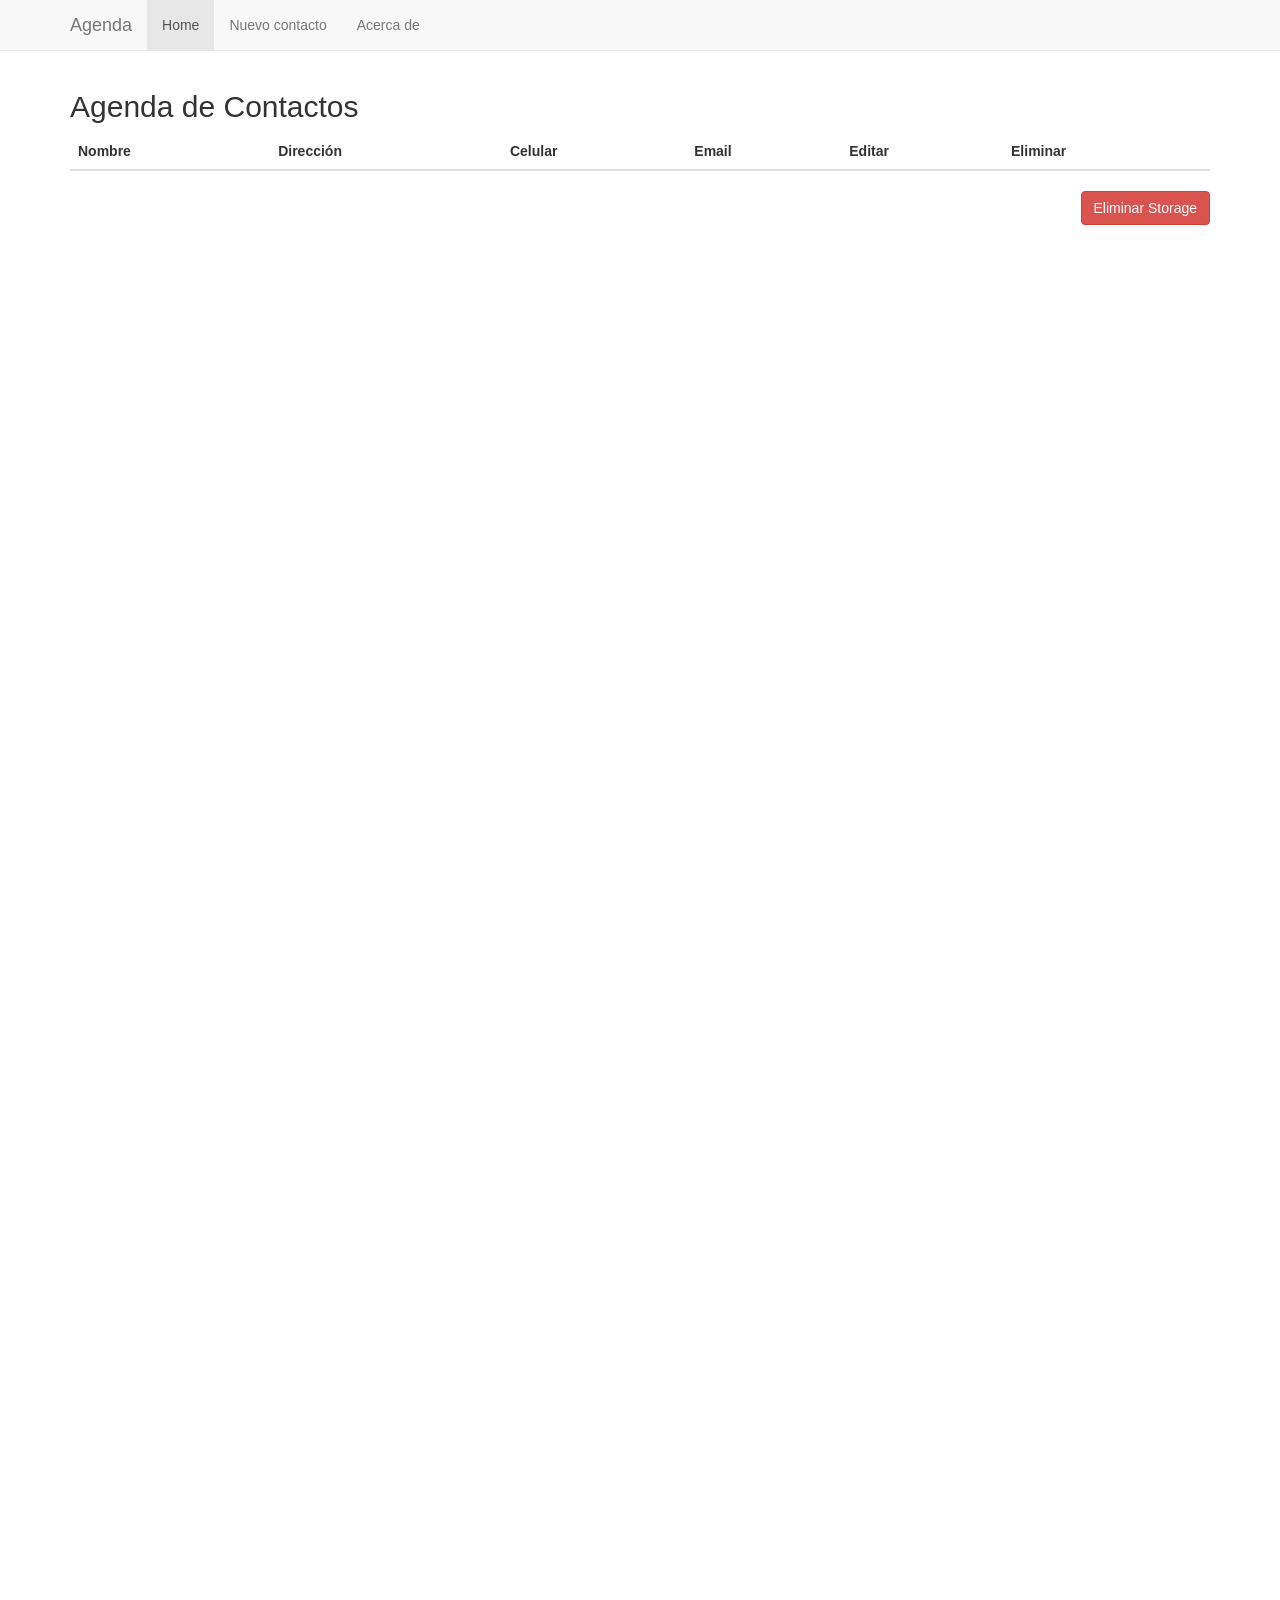
<file: index.html>
<!DOCTYPE html>
<html lang="en">
	<head>
		<meta charset="utf-8">
		<meta http-equiv="X-UA-Compatible" content="IE=edge">
		<meta name="viewport" content="width=device-width, initial-scale=1">
		<meta name="description" content="">
		<meta name="author" content="">
		<link rel="shortcut icon" href="../../assets/ico/favicon.ico">
		<title>Agenda Personal || Microsoft Azure Mobile Services</title>
		<!-- Bootstrap core CSS -->
		<link href="css/bootstrap.css" rel="stylesheet">
		<!-- Custom styles for this template -->
		<link href="css/style.css" rel="stylesheet">
		<!-- Just for debugging purposes. Don't actually copy this line! -->
		<!--[if lt IE 9]><script src="../../assets/js/ie8-responsive-file-warning.js"></script><![endif]-->
		<!-- HTML5 shim and Respond.js IE8 support of HTML5 elements and media queries -->
		<!--[if lt IE 9]>
		<script src="https://oss.maxcdn.com/libs/html5shiv/3.7.0/html5shiv.js"></script>
		<script src="https://oss.maxcdn.com/libs/respond.js/1.4.2/respond.min.js"></script>
		<![endif]-->
	</head>
	<body>
		<!-- Fixed navbar -->
		<div class="navbar navbar-default navbar-fixed-top" role="navigation">
			<div class="container">
				<div class="navbar-header">
					<button type="button" class="navbar-toggle" data-toggle="collapse" data-target=".navbar-collapse">
					<span class="sr-only">Toggle navigation</span>
					<span class="icon-bar"></span>
					<span class="icon-bar"></span>
					<span class="icon-bar"></span>
					</button>
					<a class="navbar-brand" href="#">Agenda</a>
				</div>
				<div class="navbar-collapse collapse">
					<ul class="nav navbar-nav">
						<li class="active"><a href="#">Home</a></li>
						<li><a href="registro.html">Nuevo contacto</a></li>
						<li><a href="#contact">Acerca de</a></li>
					</ul>
				</div>
				<!--/.nav-collapse -->
			</div>
		</div>
		<div class="container">
			<h2 class="sub-header">Agenda de Contactos</h2>
			<div class="table-responsive">
				<table id="tblTablaContactos" class="table table-striped">
					<thead>
						<tr>
							<th>Nombre</th>
							<th>Dirección</th>
							<th>Celular</th>
							<th>Email</th>
							<th>Editar</th>
							<th>Eliminar</th>
						</tr>
					</thead>
					<tbody>
						<!-- el cuerpo de la tabla sera llenado con JavaScript --> 
					</tbody>
				</table>
			</div>
			<div class="pull-right"><button id="deleteStorage" type="button" class="btn btn-danger">Eliminar Storage</button></div>
		</div>

		
		<!-- Bootstrap core JavaScript
			================================================== -->
		<!-- Placed at the end of the document so the pages load faster -->
		<script src="js/libs/jquery.js"></script>
		<script src='http://ajax.aspnetcdn.com/ajax/mobileservices/MobileServices.Web-1.1.0.min.js'></script>
		<script src="js/libs/underscore.js"></script>
		<script src="js/libs/bootstrap.min.js"></script>
		<script src="js/app.js"></script>
		<script type="text/javascript">
			$( document ).ready(function() {
				App.init();
				App.refreshTodoItems();

				$(document.body).on('click', '.remove-element', function () {
			        App.remove(getTodoItemId(this));
			    });

			    $(document.body).on('click', '.edit-element', function () {
			    	
			    	var item = { 
                        name: "Cristian Moreno", 
                        address: "Cra 93a # 47b24",  
                        cellphone: "3005250805",
                        email: "khriztian@geeks.ms"
                    };

			        App.update(getTodoItemId(this), item);
			    });

			    function getTodoItemId(formElement) {
			        return $(formElement).closest('tr').attr('data-id');
			    }
			});
		</script>
	</body>
</html>
</file>
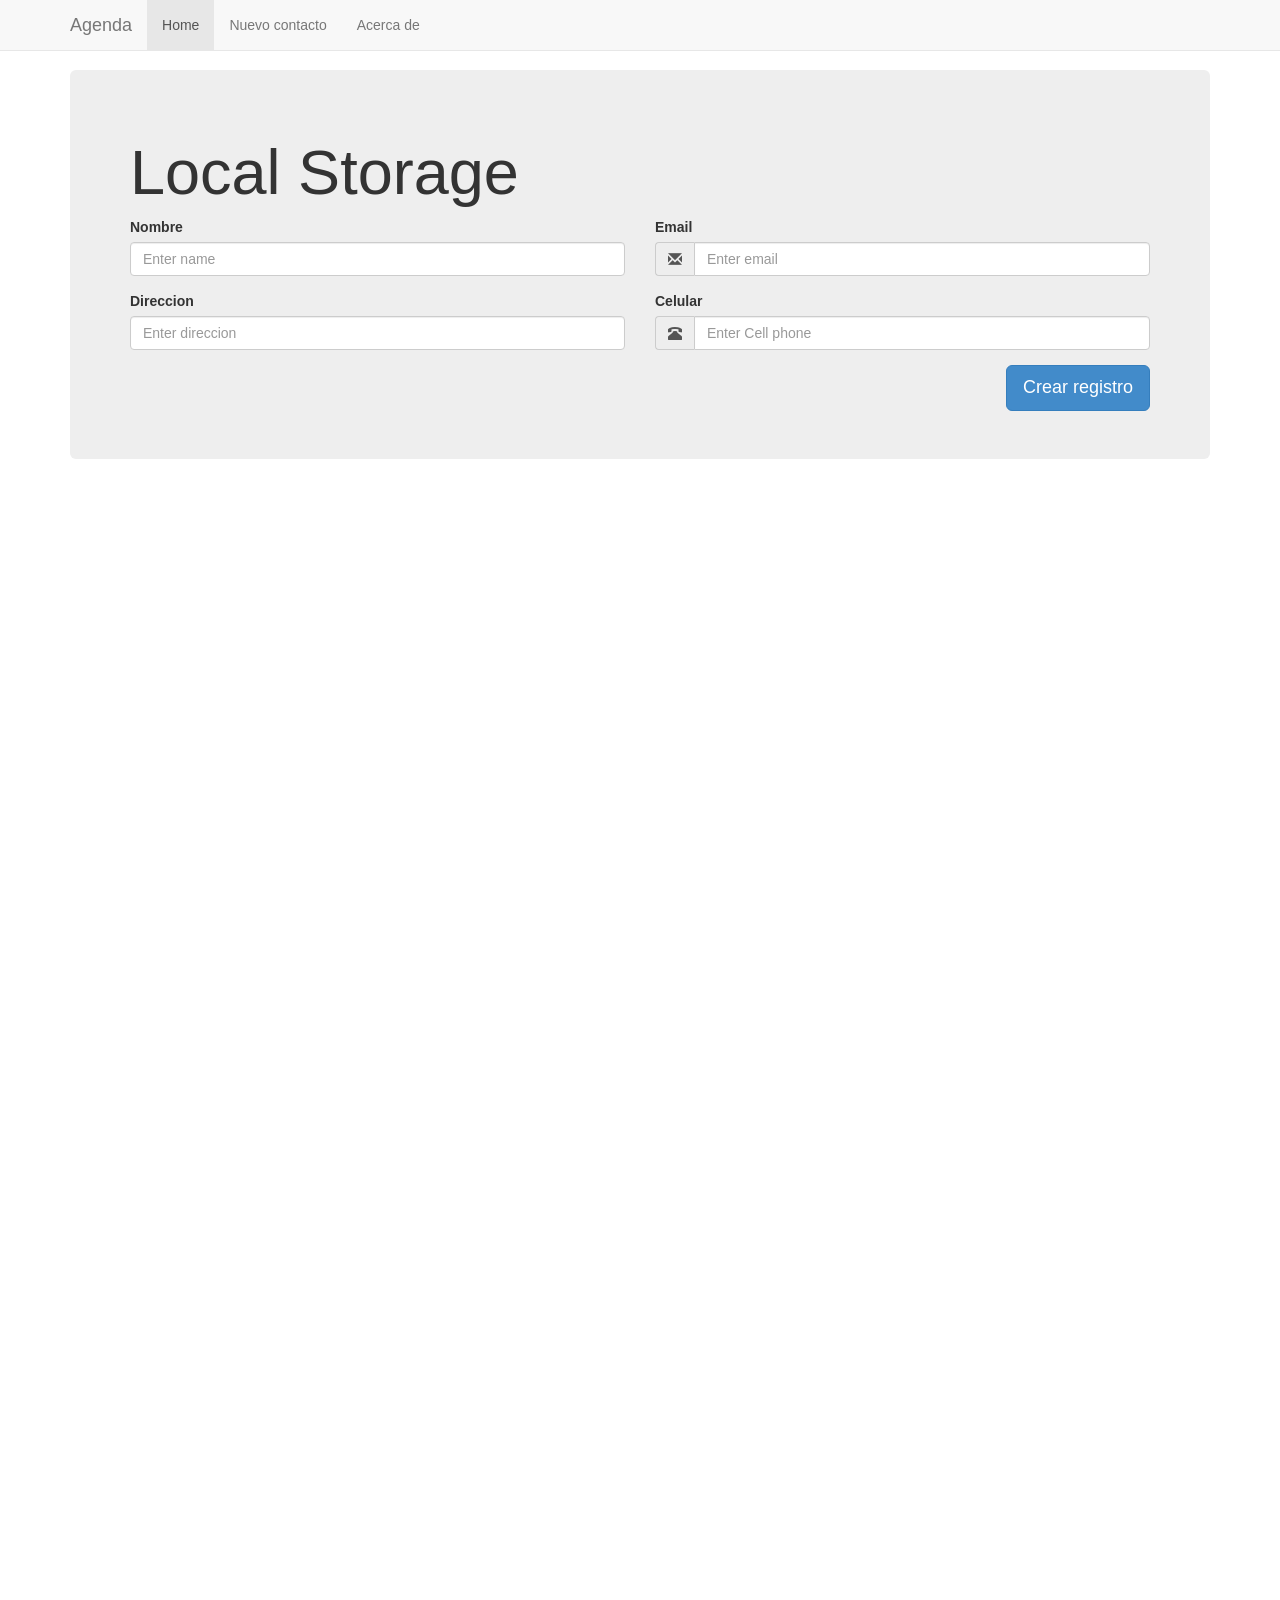
<file: registro.html>
<!DOCTYPE html>
<html lang="en">
	<head>
		<meta charset="utf-8">
		<meta http-equiv="X-UA-Compatible" content="IE=edge">
		<meta name="viewport" content="width=device-width, initial-scale=1">
		<meta name="description" content="">
		<meta name="author" content="">
		<link rel="shortcut icon" href="../../assets/ico/favicon.ico">
		<title>Agenda Personal || Microsoft Azure Mobile Services</title>
		<!-- Bootstrap core CSS -->
		<link href="css/bootstrap.css" rel="stylesheet">
		<!-- Custom styles for this template -->
		<link href="css/style.css" rel="stylesheet">
		<!-- Just for debugging purposes. Don't actually copy this line! -->
		<!--[if lt IE 9]><script src="../../assets/js/ie8-responsive-file-warning.js"></script><![endif]-->
		<!-- HTML5 shim and Respond.js IE8 support of HTML5 elements and media queries -->
		<!--[if lt IE 9]>
		<script src="https://oss.maxcdn.com/libs/html5shiv/3.7.0/html5shiv.js"></script>
		<script src="https://oss.maxcdn.com/libs/respond.js/1.4.2/respond.min.js"></script>
		<![endif]-->
	</head>
	<body>
		<!-- Fixed navbar -->
		<div class="navbar navbar-default navbar-fixed-top" role="navigation">
			<div class="container">
				<div class="navbar-header">
					<button type="button" class="navbar-toggle" data-toggle="collapse" data-target=".navbar-collapse">
					<span class="sr-only">Toggle navigation</span>
					<span class="icon-bar"></span>
					<span class="icon-bar"></span>
					<span class="icon-bar"></span>
					</button>
					<a class="navbar-brand" href="#">Agenda</a>
				</div>
				<div class="navbar-collapse collapse">
					<ul class="nav navbar-nav">
						<li class="active"><a href="index.html">Home</a></li>
						<li><a href="#">Nuevo contacto</a></li>
						<li><a href="#contact">Acerca de</a></li>
					</ul>
				</div>
				<!--/.nav-collapse -->
			</div>
		</div>
		<div class="container">
			<!-- Main component for a primary marketing message or call to action -->
			<div class="jumbotron">				
				<h1>Local Storage</h1>	
				<form id="frmAgregarContacto">					
					<div id="fields-form" class="row">
						<div class="col-md-6">
							<div class="form-group">
								<label for="name">
								Nombre</label>
								<input type="text" class="form-control" id="name" placeholder="Enter name" required="required" />
							</div>
							<div class="form-group">
								<label for="direccion">
								Direccion</label>
								<input type="text" class="form-control" id="direccion"  placeholder="Enter direccion" required="required" />
							</div>
						</div>
						<div class="col-md-6">
							<div class="form-group">
								<label for="email">
								Email</label>
								<div class="input-group">
									<span class="input-group-addon"><span class="glyphicon glyphicon-envelope"></span>
									</span>
									<input type="email" class="form-control" id="email" placeholder="Enter email" required="required" />
								</div>
							</div>
							<div class="form-group">
								<label for="cellphone">
								Celular</label>
								<div class="input-group">
									<span class="input-group-addon"><span class="glyphicon glyphicon-phone-alt"></span>
									</span>
									<input type="text" class="form-control" id="cellphone" placeholder="Enter Cell phone" required="required" />
								</div>
							</div>
						</div>
						<div class="col-md-12">
							<div class="pull-right">
								<input type="submit" class="btn btn-lg btn-primary" value="Crear registro" />       	
							</div>
						</div>					
					</div>
					<!-- / class="row" -->
				</form>	
			</div>
			

		<!-- Bootstrap core JavaScript
			================================================== -->
		<!-- Placed at the end of the document so the pages load faster -->
		<script src="js/libs/jquery.js"></script>
		<script src='http://ajax.aspnetcdn.com/ajax/mobileservices/MobileServices.Web-1.1.0.min.js'></script>
		<script src="js/libs/underscore.js"></script>
		<script src="js/libs/bootstrap.min.js"></script>
		<script src="js/app.js"></script>
		<script type="text/javascript">
			$( document ).ready(function() {
				App.init();
				$('#frmAgregarContacto').on('submit', addContact);

                function addContact(eEvento) {        
                    //evitamos que el form se envie (para que no recargue la pagina)
                    eEvento.preventDefault();

                    var item = { 
                        name: $("#name").val(), 
                        address: $("#direccion").val(),  
                        cellphone: $("#cellphone").val(),
                        email: $("#email").val()
                    };
                    
                    // Guardamos el nuevo contacto
                    App.save(item);
                }; 
			});
		</script>
	</body>
</html>
</file>
<file: css/style.css>
body {
  min-height: 2000px;
  padding-top: 70px;
}
</file>
